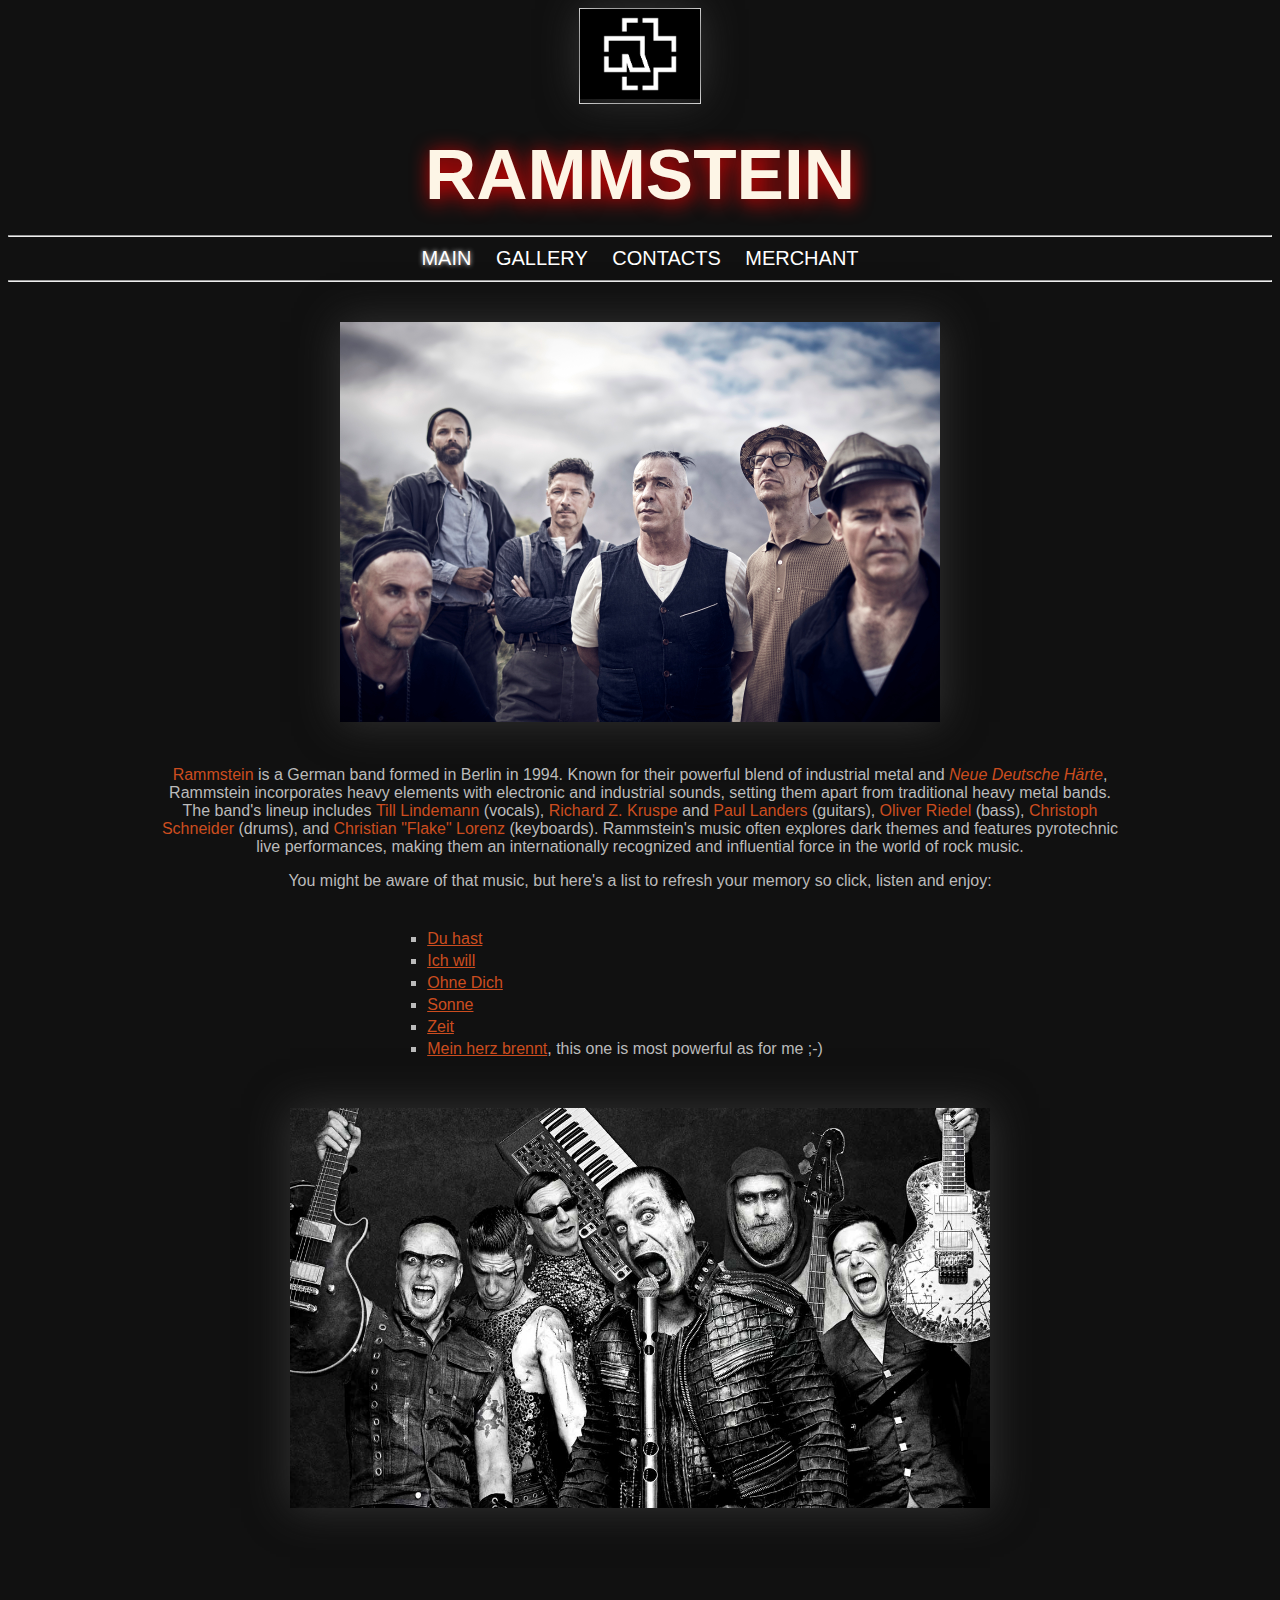
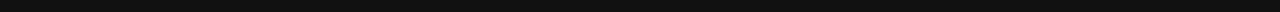
<file: index.html>
<!DOCTYPE html>
<html lang="en">

  <head>
    <meta charset="UTF-8">
    <title>RammsteinHW</title>
    <link rel="stylesheet" href="./css/style.css">
  </head>

  <body>
    <header>
      <div class="text_align">
        <div id="logotype">
          <img src="./images/Rammstein_wallpaper_logo.png" width="120" height="90">
        </div>
        <div>
          <h1 class="main_title">RAMMSTEIN</h1>
        </div>
      </div>
      <hr>
      <nav class="menu">
        <a class="menu_item shadow" href="./index.html">Main</a>
        <a class="menu_item" href="./pages/gallery.html">Gallery</a>
        <a class="menu_item" href="./pages/contact.html">Contacts</a>
        <a class="menu_item" href="./pages/merchant.html">Merchant</a>
      </nav>
      <hr>
    </header>


    <div class="top-content">


      <img src="./images/Simple all.jpeg" width="600" height="400">

      <div class="text">
        <p> <span class="names">Rammstein</span> is a German band formed in Berlin in 1994. Known for their powerful
          blend of
          industrial metal and <span class="names"><i>Neue Deutsche Härte</i></span>, Rammstein incorporates heavy
          elements with
          electronic and industrial sounds, setting them apart from traditional heavy metal bands. The band's lineup
          includes <span class="names">Till Lindemann</span> (vocals), <span class="names">Richard Z.
            Kruspe</span> and <span class="names">Paul
            Landers</span>
          (guitars), <span class="names">Oliver Riedel</span> (bass), <span class="names">Christoph Schneider</span>
          (drums), and <span class="names">Christian "Flake"
            Lorenz</span> (keyboards).
          Rammstein's
          music often explores dark themes and features pyrotechnic live performances, making them an internationally
          recognized
          and influential force in the world of rock music.</p>


        <p>You might be aware of that music, but here's a list to refresh your memory so click, listen and enjoy:</p>
      </div>
    </div>

    <ul class="songs-list" type="square">
      <li><a href="https://www.youtube.com/watch?v=W3q8Od5qJio" target="_blank">Du hast </a></li>
      <li><a href="https://www.youtube.com/watch?v=EOnSh3QlpbQ" target="_blank">Ich will</a></li>
      <li><a href="https://www.youtube.com/watch?v=LIPc1cfS-oQ" target="_blank">Ohne Dich</a></li>
      <li><a href="https://www.youtube.com/watch?v=StZcUAPRRac" target="_blank">Sonne</a></li>
      <li><a href="https://www.youtube.com/watch?v=EbHGS_bVkXY" target="_blank">Zeit</a></li>
      <li><a href="https://www.youtube.com/watch?v=WXv31OmnKqQ" target="_blank">Mein herz brennt</a>, this
        one is most powerful as for me ;-)</li>
    </ul>

    <div class="text_align top-gap">
      <img src="./images/all grey.jpeg" width="700" height="400">
    </div>
  </body>

</html>
</file>
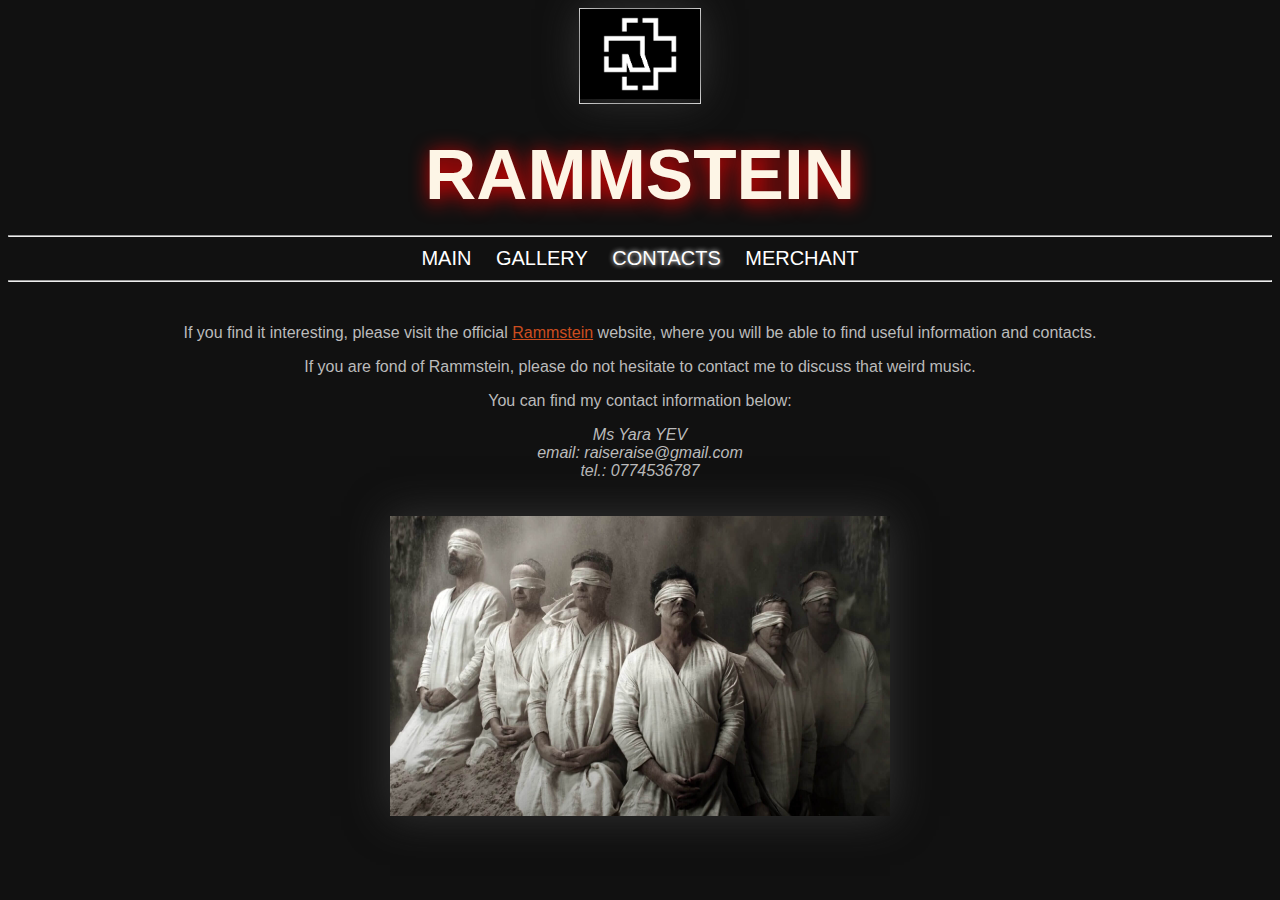
<file: pages/contact.html>
<!DOCTYPE html>
<html lang="en">

    <head>
        <meta charset="UTF-8">
        <title>Contacts page</title>

        <link rel="stylesheet" href="../css/style.css">
    </head>

    <body>
        <header>
            <div class="text_align">
                <div id="logotype">
                    <img src="../images/Rammstein_wallpaper_logo.png" width="120" height="90">
                </div>
                <div>
                    <h1 class="main_title">RAMMSTEIN</h1>
                </div>
            </div>
            <hr>
            <nav class="menu">
                <a class="menu_item" href="../index.html">Main</a>
                <a class="menu_item" href="./gallery.html">Gallery</a>
                <a class="menu_item shadow" href="./contact.html">Contacts</a>
                <a class="menu_item" href="./merchant.html">Merchant</a>
            </nav>
            <hr>
        </header>
        <br>


        <div class="text_align">
            <p> If you find it interesting, please visit the official <a class="names"
                    href="https://www.rammstein.de/de/" target="_blank">Rammstein</a> website, where you will be able to
                find useful information and
                contacts.
            </p>
            <p>If you are fond of Rammstein, please do not hesitate to contact me to discuss that weird music.</p>
            <p>You can
                find
                my contact
                information below:</p>
            <address>
                Ms Yara YEV
                <br>
                email: raiseraise@gmail.com
                <br>
                tel.: 0774536787
            </address>
            <br>
            <br>
            <img src="../images/blind.jpeg" width="500" height="300">
            <br>
        </div>
        <br>
        <br>
    </body>

</html>
</file>
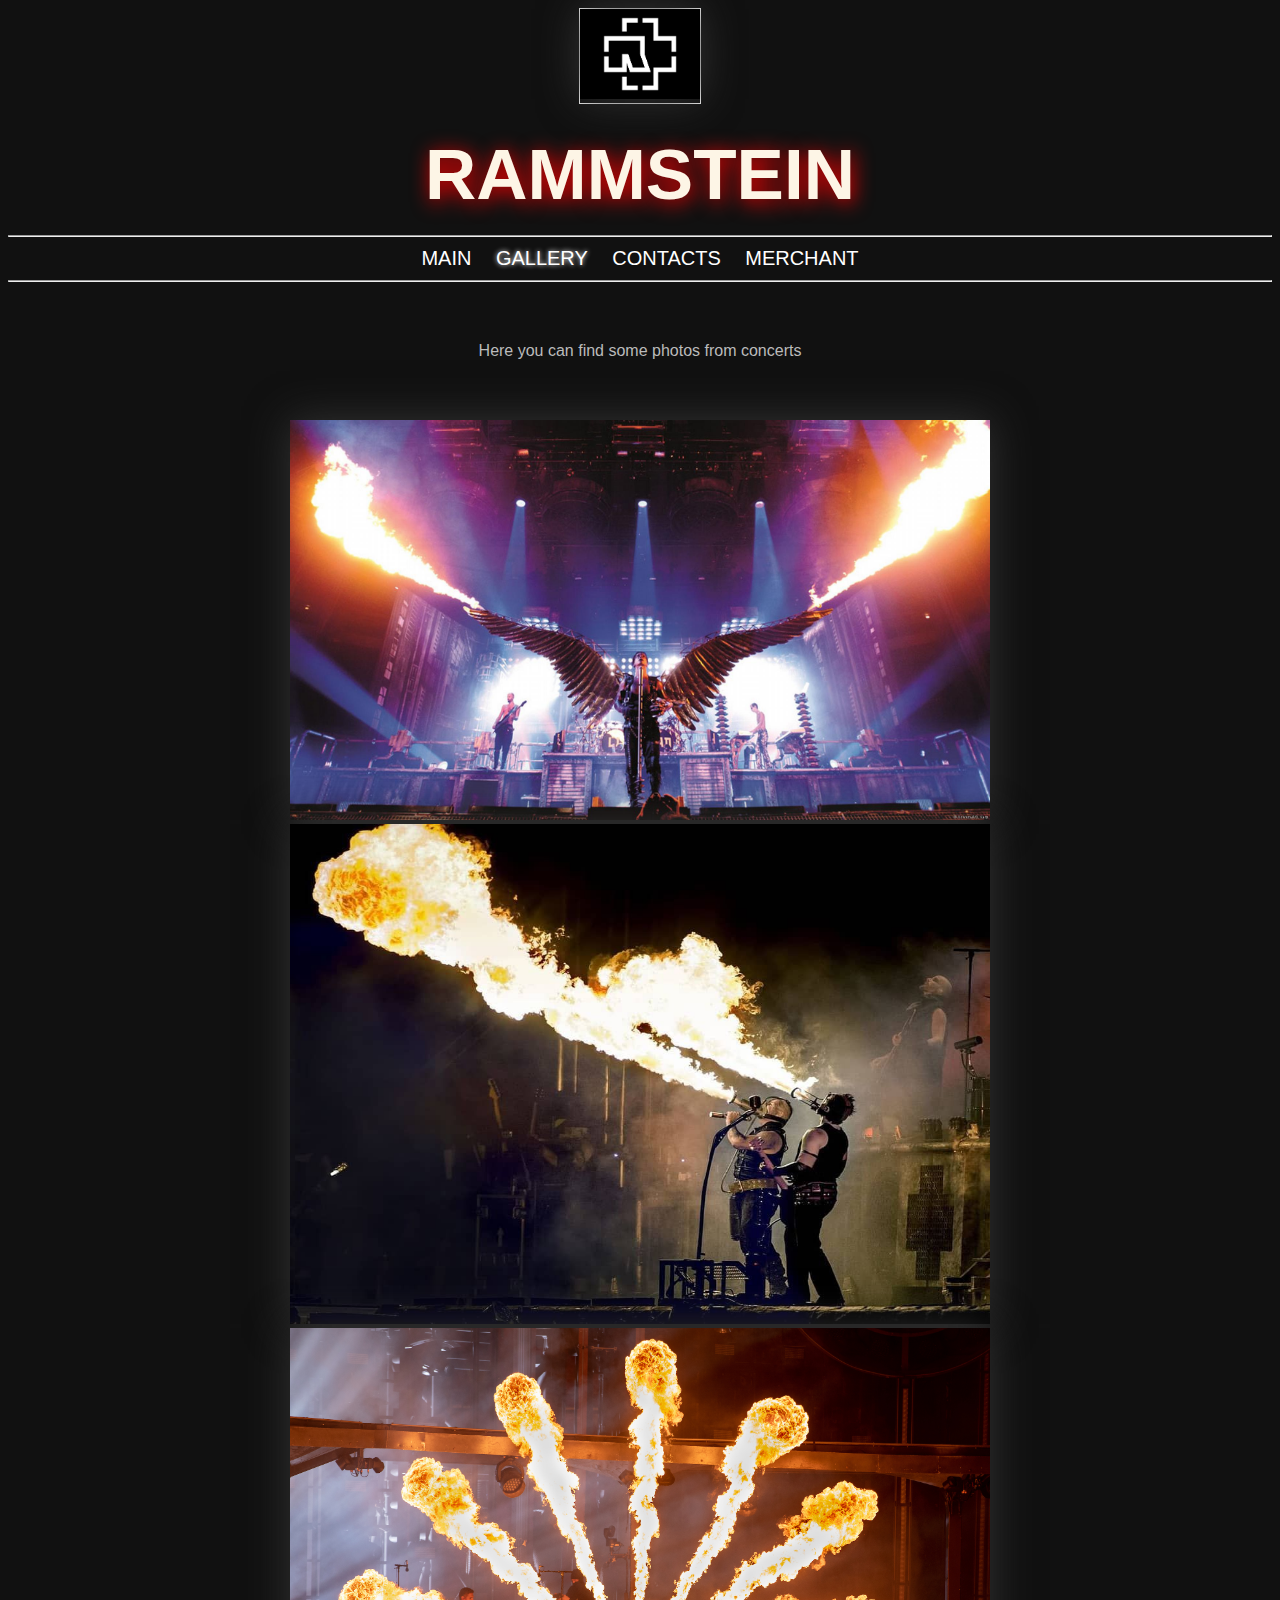
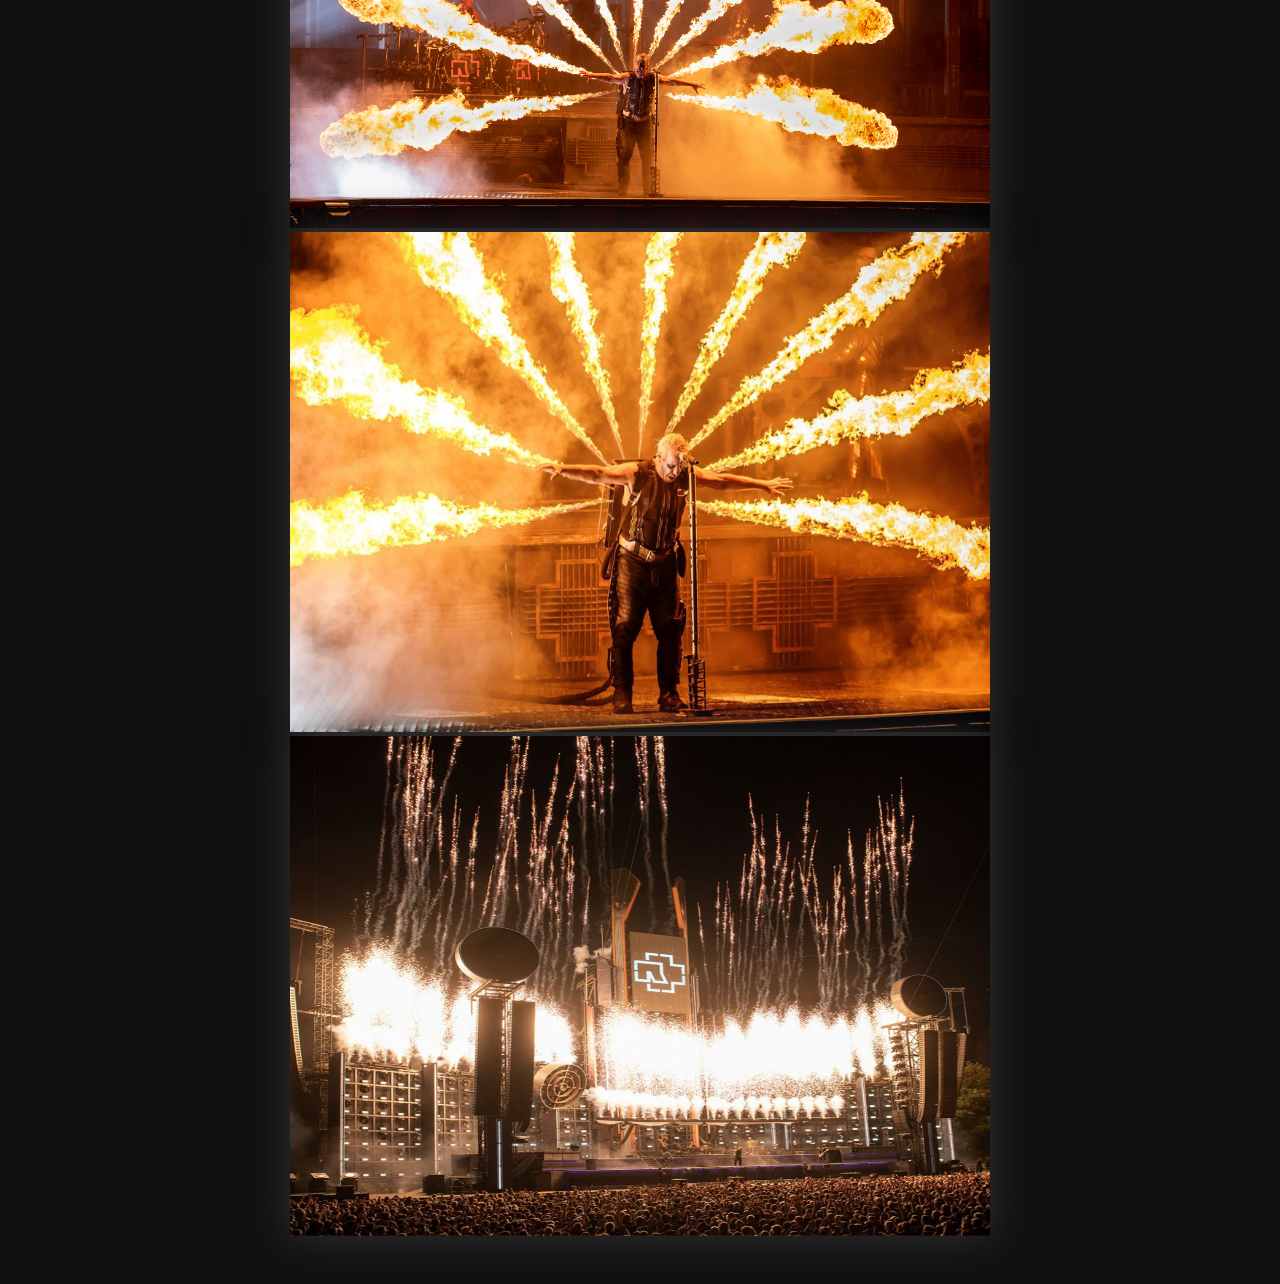
<file: pages/gallery.html>
<!DOCTYPE html>
<html lang="en">

    <head>
        <meta charset="UTF-8">
        <link rel="stylesheet" href="../css/style.css">
        <title>Gallery page</title>
    </head>

    <body>
        <header>
            <div class="text_align">
                <div id="logotype">
                    <img src="../images/Rammstein_wallpaper_logo.png" width="120" height="90">
                </div>
                <div>
                    <h1 class="main_title">RAMMSTEIN</h1>
                </div>
            </div>
            <hr>
            <nav class="menu">
                <a class="menu_item" href="../index.html">Main</a>
                <a class="menu_item shadow" href="./gallery.html">Gallery</a>
                <a class="menu_item" href="./contact.html">Contacts</a>
                <a class="menu_item" href="./merchant.html">Merchant</a>
            </nav>
            <hr>
        </header>
        <br>
        <center>

            <br>

            <p class="indicator ">Here you can find some photos from concerts</p>
            <img src="../images/fire angel.jpeg" width="700" height="400">
            <img src="../images/fire breathe.jpeg" width="700" height="500">
            <img src="../images/fire sun 2.jpeg" width="700" height="500">
            <img src="../images/fire sun.jpeg" width="700" height="500">
            <img src="../images/stand.jpeg" width="700" height="500">
        </center>
        <br>
        <br>
    </body>

</html>
</file>
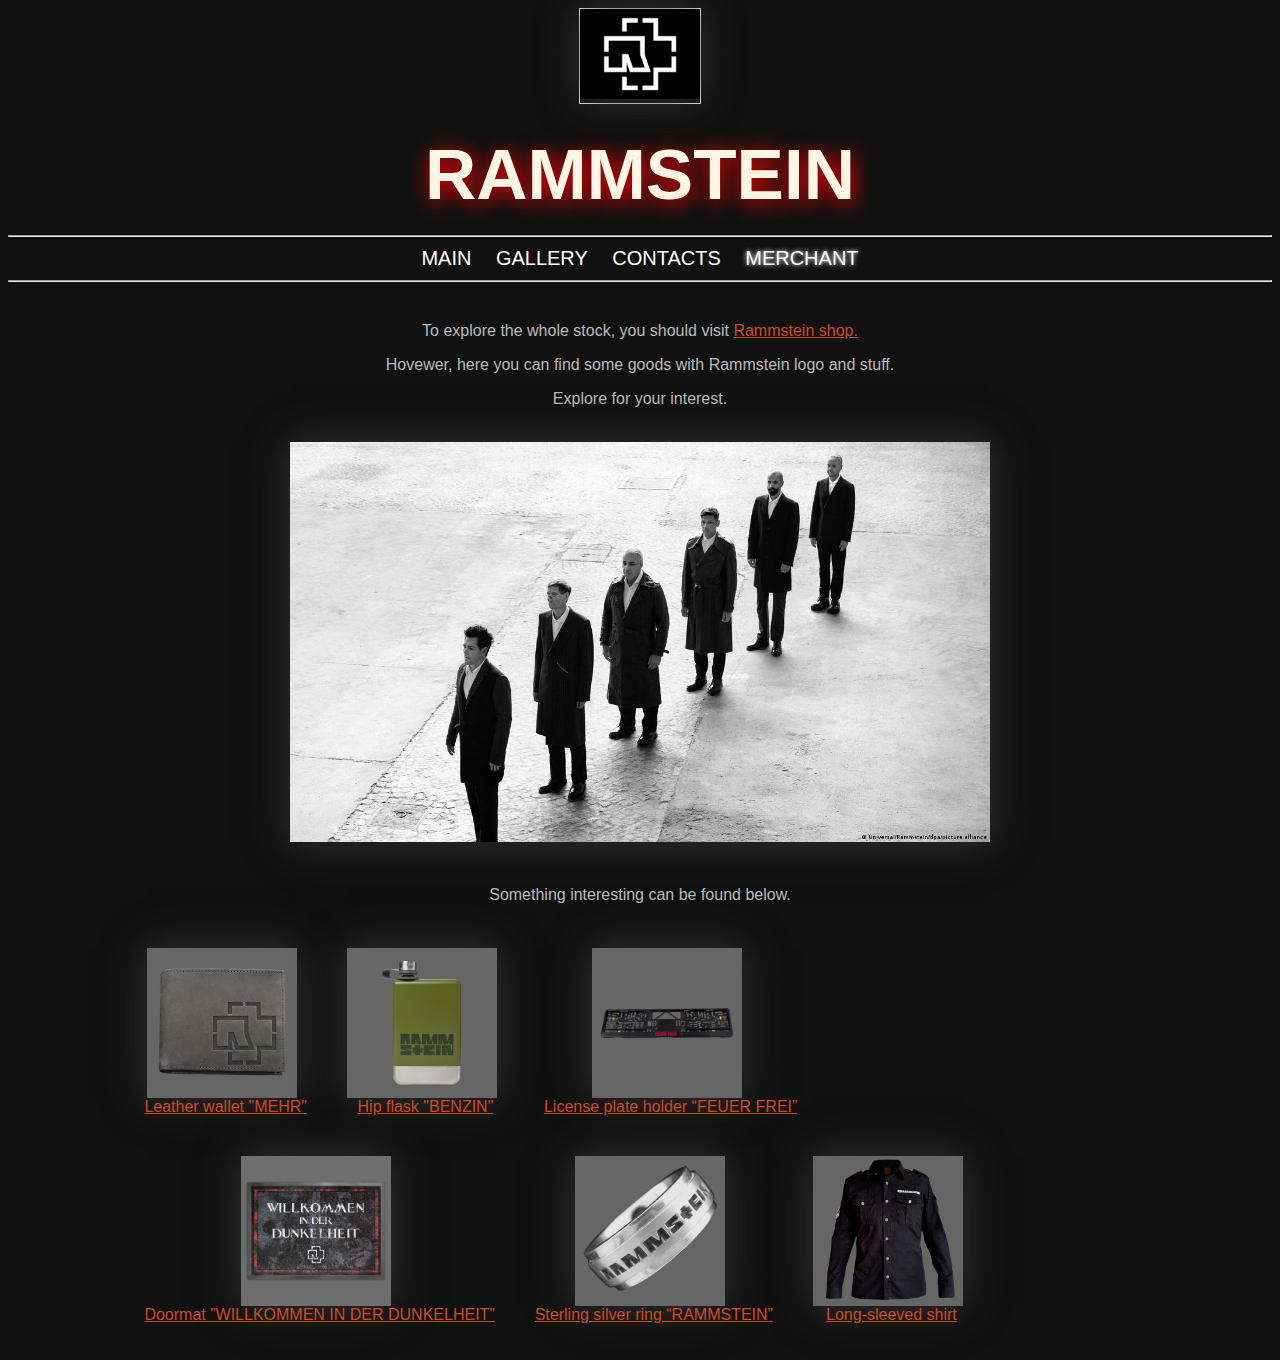
<file: pages/merchant.html>
<!DOCTYPE html>
<html lang="en">

    <head>
        <meta charset="UTF-8">
        <meta name="viewport" content="width=device-width, initial-scale=1.0">
        <title>MerchantHW</title>
        <link rel="stylesheet" href="../css/style.css">
    </head>

    <body>
        <header>
            <div class="text_align">
                <div id="logotype">
                    <img src="../images/Rammstein_wallpaper_logo.png" width="120" height="90">
                </div>
                <div>
                    <h1 class="main_title">RAMMSTEIN</h1>
                </div>
            </div>
            <hr>
            <nav class="menu">
                <a class="menu_item" href="../index.html">Main</a>
                <a class="menu_item" href="./gallery.html">Gallery</a>
                <a class="menu_item" href="./contact.html">Contacts</a>
                <a class="menu_item shadow" href="./merchant.html">Merchant</a>
            </nav>
            <hr>
        </header>

        <div class="top-content">
            <p>To explore the whole stock, you should visit <a class="names" href="https://shop.rammstein.de/en"
                    target="_blank">Rammstein shop.</a></p>
            <p>Hovewer, here you can find some goods with Rammstein logo and stuff.</p>
            <p>Explore for your interest.</p>
            <br>
            <img src="../images/in line.jpeg" width="700" height="400">
        </div>
        <div class="top-content">
            <p>Something interesting can be found below.</p>
        </div>

        <br>

        <div class="goods-list">
            <div class="product-item a">
                <a href="https://shop.rammstein.de/en/catalog/outdoor/travel/leather-wallet-mehr.html">
                    <img src="../images/merchant/20230419-112105_geldborse1.png.avif" alt="LEATHER WALLET „MEHR”"
                        width="150"> Leather wallet "MEHR" </a>
            </div>
            <div class="product-item a">
                <a href="https://shop.rammstein.de/en/catalog/outdoor/travel/hip-flask-benzin.html">
                    <img src="../images/merchant/20220707-125724_flachmann1.png.avif" alt="HIP FLASK „BENZIN”"
                        width="150"> Hip flask "BENZIN"</a>
            </div>
            <div class="product-item a">
                <a href="https://shop.rammstein.de/en/catalog/outdoor/travel/license-plate-holder-feuer-frei.html">
                    <img src="../images/merchant/shopfoto-kfz-feuerfrei.jpg.avif" alt="LICENSE PLATE HOLDER “FEUER FREI"
                        width="150"> License plate holder “FEUER FREI”</a>
            </div>
            <div class="product-item a">
                <a
                    href="https://shop.rammstein.de/en/catalog/indoor/this-and-that/doormat-willkommen-in-der-dunkelheit.html">
                    <img src="../images/merchant/willkommen_fussmattev2_shop_rz01_front_150917133346.jpg.avif"
                        alt="DOORMAT ”WILLKOMMEN IN DER DUNKELHEIT" width="150">Doormat ”WILLKOMMEN IN DER
                    DUNKELHEIT”</a>
            </div>
            <div class="product-item a">
                <a
                    href="https://shop.rammstein.de/en/catalog/apparel/jewelry/rings/sterling-silver-ring-rammstein.html">
                    <img src="../images/merchant/ringsilber-grauf500.png.avif" alt="STERLING SILVER RING “RAMMSTEIN”"
                        width="150">Sterling silver ring “RAMMSTEIN”</a>
            </div>
            <div class="product-item a">
                <a href="https://shop.rammstein.de/en/catalog/apparel/mens/button-down-shirts/long-sleeved-shirt.html">
                    <img src="../images/merchant/2008.12.05_13.14.49_hemd_lang_F500.jpg.avif" alt="LONG-SLEEVED SHIRT"
                        width="150">Long-sleeved shirt</a>
            </div>

        </div>
        <br>
    </body>




</html>
</file>
<file: css/style.css>
body {
    background-color: #111;
    color: #bbb;
    font-family: Arial, Helvetica, sans-serif;
}

.main_title {
    font-size: 71px;
    padding: 0;
    margin: 30px 0 20px 0;
    text-align: center;
    color: oldlace;
    text-shadow: 2px 3px 20px red;
}

.menu_item {
    color: white;
    font-size: 20px;
    text-transform: uppercase;
    text-decoration: none;
    padding: 0 10px;
}

.shadow {
    text-shadow: 0 0 5px white;
}

.menu_item:hover {
    text-shadow: 0 0 5px white;
}

.menu {
    margin: 10px 0 10px 0;
    text-align: center;
}

#logotype {
    border: 1px solid #fff;
    text-align: center;
    display: inline-block;
}

.text_align {
    text-align: center;
}

.top-content {
    margin: 40px 0 0 0;
    text-align: center;
}

.text {
    margin: 40px 0;
    padding: 0 150px;
}

.songs-list {
    margin-left: auto;
    margin-right: auto;
    width: 40%;
}

.songs-list a {
    color: rgb(204, 77, 31);
}

.songs-list li {
    margin: 4px 0;
}

.top-gap {
    margin: 50px 0 100px 0;

}

.names {
    font-weight: lighter;
    color: rgb(204, 77, 31);
}

img {
    box-shadow: 0 0 40px #333;
}

.indicator {
    margin-bottom: 60px;
}

.goods-list {
    list-style-type: none;
    display: flex;
    gap: 20px;
    flex-wrap: wrap;
    width: 80%;
    margin-left: auto;
    margin-right: auto;
    align-items: flex-start;
}

.product-item a {
    display: flex;
    align-items: center;
    color: rgb(204, 77, 31);
    padding: 10px;
    min-height: 100px;
    flex-direction: column;
    justify-content: space-between;
}

.product-item img {
    margin-right: 7px;
}

*,
*::before,
*::after {
    box-sizing: border-box;
}
</file>
